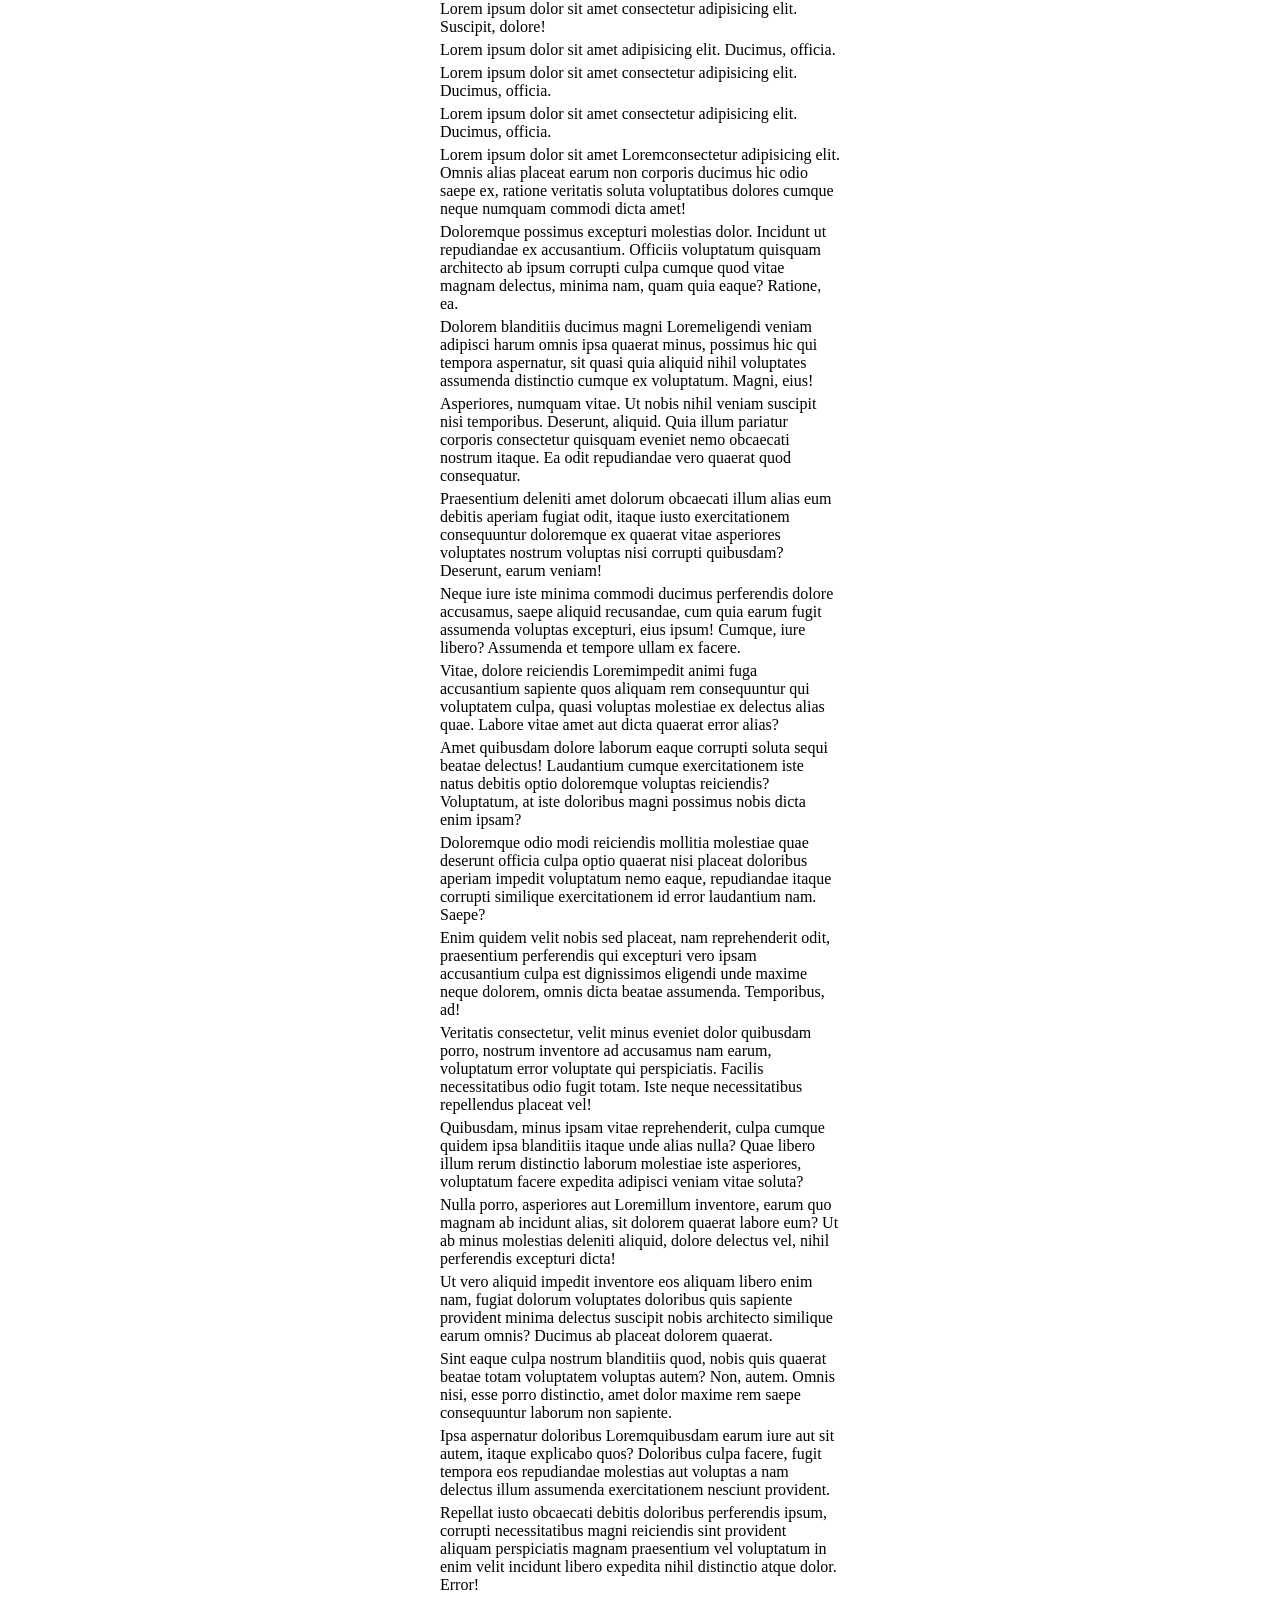
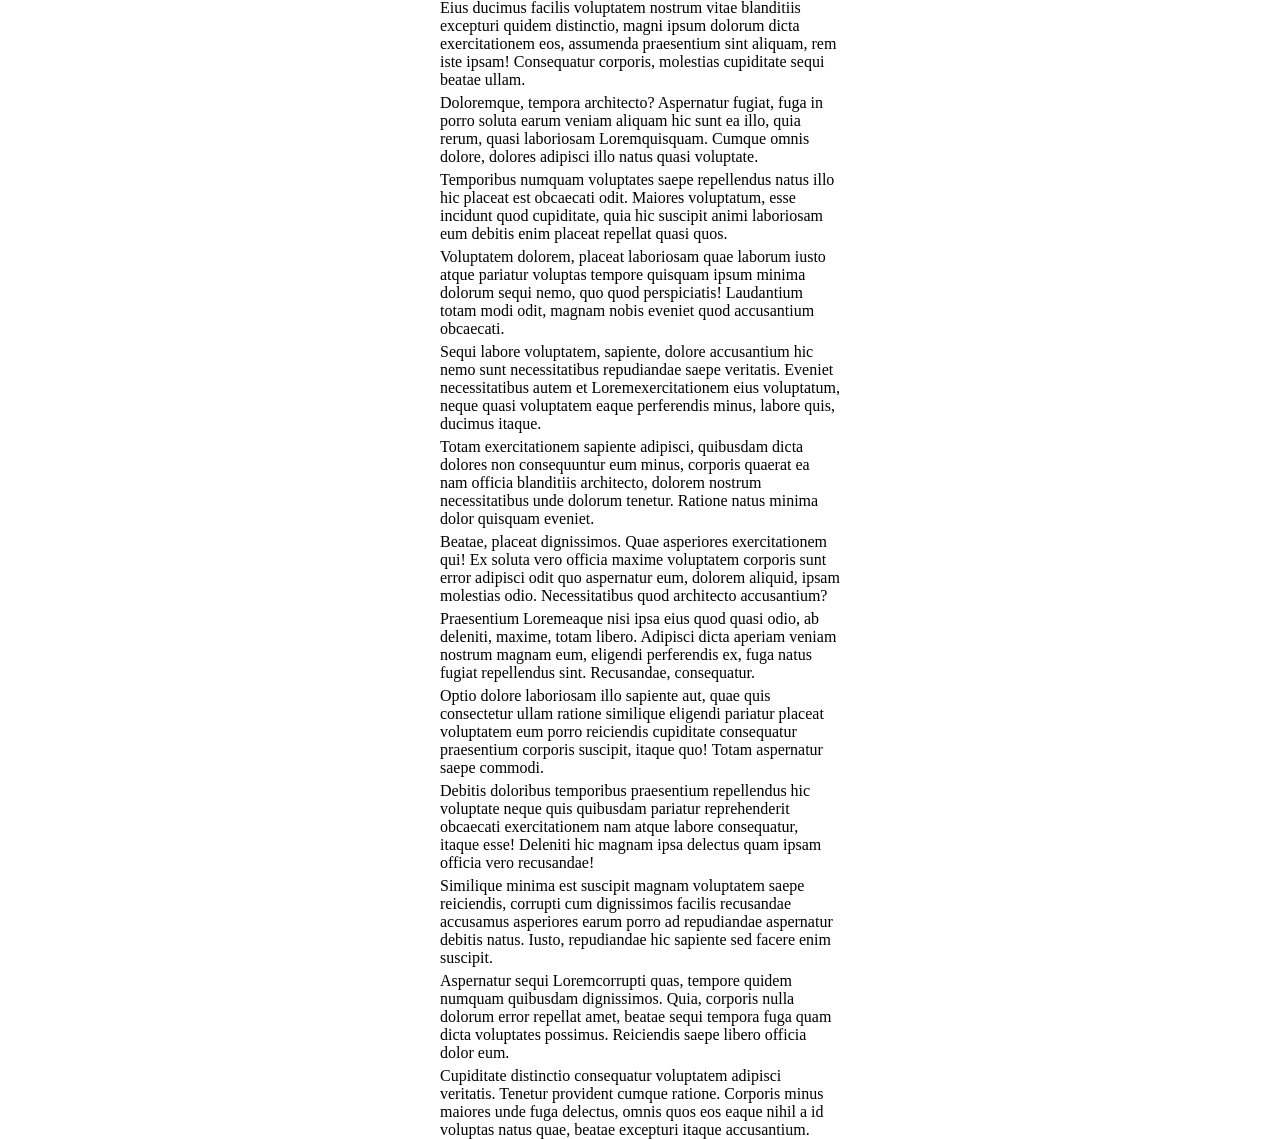
<file: 1.Helper/index.html>
<!DOCTYPE html>
<html lang="en">
<head>
    <meta charset="UTF-8">
    <meta name="viewport" content="width=device-width, initial-scale=1.0">
    <title>CW_Degterov_1-Helper</title>
    <link rel="stylesheet" href="/style.css">
</head>
<body>
    <div class="container">
        <p>Lorem ipsum <span class="tooltip" data-content="Lorem, ipsum dolor.">dolor</span> sit amet consectetur adipisicing elit. Suscipit, dolore!</p>
        <p>Lorem ipsum dolor sit amet <span class="tooltip" data-content="Lorem, ipsum dolor.">adipisicing</span> elit. Ducimus, officia.</p>
        <p>Lorem ipsum dolor sit amet consectetur adipisicing elit. <span class="tooltip" data-content="Lorem, ipsum dolor.">Ducimus</span>, officia.</p>
        <p><span class="tooltip" data-content="Lorem, ipsum dolor.">Lorem</span> ipsum dolor sit amet consectetur adipisicing elit. Ducimus, officia.</p>
        <p>Lorem ipsum dolor sit amet <span class="tooltip" data-content="Lorem, ipsum dolor.">Lorem</span>consectetur adipisicing elit. Omnis alias placeat earum non corporis ducimus hic odio saepe ex, ratione veritatis soluta voluptatibus dolores cumque neque numquam commodi dicta amet!</p>
        <p>Doloremque possimus excepturi molestias dolor. Incidunt ut repudiandae ex accusantium. Officiis voluptatum quisquam architecto ab ipsum corrupti culpa cumque quod vitae magnam delectus, minima nam, quam quia eaque? Ratione, ea.</p>
        <p>Dolorem blanditiis ducimus magni <span class="tooltip" data-content="Lorem, ipsum dolor.">Lorem</span>eligendi veniam adipisci harum omnis ipsa quaerat minus, possimus hic qui tempora aspernatur, sit quasi quia aliquid nihil voluptates assumenda distinctio cumque ex voluptatum. Magni, eius!</p>
        <p>Asperiores, numquam vitae. Ut nobis nihil veniam suscipit nisi temporibus. Deserunt, aliquid. Quia illum pariatur corporis consectetur quisquam eveniet nemo obcaecati nostrum itaque. Ea odit repudiandae vero quaerat quod consequatur.</p>
        <p>Praesentium deleniti amet dolorum obcaecati illum alias eum debitis aperiam fugiat odit, itaque iusto exercitationem consequuntur doloremque ex quaerat vitae asperiores voluptates nostrum voluptas nisi corrupti quibusdam? Deserunt, earum veniam!</p>
        <p>Neque iure iste minima commodi ducimus perferendis dolore accusamus, saepe aliquid recusandae, cum quia earum fugit assumenda voluptas excepturi, eius ipsum! Cumque, iure libero? Assumenda et tempore ullam ex facere.</p>
        <p>Vitae, dolore reiciendis <span class="tooltip" data-content="Lorem, ipsum dolor.">Lorem</span>impedit animi fuga accusantium sapiente quos aliquam rem consequuntur qui voluptatem culpa, quasi voluptas molestiae ex delectus alias quae. Labore vitae amet aut dicta quaerat error alias?</p>
        <p>Amet quibusdam dolore laborum eaque corrupti soluta sequi beatae delectus! Laudantium cumque exercitationem iste natus debitis optio doloremque voluptas reiciendis? Voluptatum, at iste doloribus magni possimus nobis dicta enim ipsam?</p>
        <p>Doloremque odio modi reiciendis mollitia molestiae quae deserunt officia culpa optio quaerat nisi placeat doloribus aperiam impedit voluptatum nemo eaque, repudiandae itaque corrupti similique exercitationem id error laudantium nam. Saepe?</p>
        <p>Enim quidem velit nobis sed placeat, nam reprehenderit odit, praesentium perferendis qui excepturi vero ipsam accusantium culpa est dignissimos eligendi unde maxime neque dolorem, omnis dicta beatae assumenda. Temporibus, ad!</p>
        <p>Veritatis consectetur, velit minus eveniet dolor quibusdam porro, nostrum inventore ad accusamus nam earum, voluptatum error voluptate qui perspiciatis. Facilis necessitatibus odio fugit totam. Iste neque necessitatibus repellendus placeat vel!</p>
        <p>Quibusdam, minus ipsam vitae reprehenderit, culpa cumque quidem ipsa blanditiis itaque unde alias nulla? Quae libero illum rerum distinctio laborum molestiae iste asperiores, voluptatum facere expedita adipisci veniam vitae soluta?</p>
        <p>Nulla porro, asperiores aut <span class="tooltip" data-content="Lorem, ipsum dolor.">Lorem</span>illum inventore, earum quo magnam ab incidunt alias, sit dolorem quaerat labore eum? Ut ab minus molestias deleniti aliquid, dolore delectus vel, nihil perferendis excepturi dicta!</p>
        <p>Ut vero aliquid impedit inventore eos aliquam libero enim nam, fugiat dolorum voluptates doloribus quis sapiente provident minima delectus suscipit nobis architecto similique earum omnis? Ducimus ab placeat dolorem quaerat.</p>
        <p>Sint eaque culpa nostrum blanditiis quod, nobis quis quaerat beatae totam voluptatem voluptas autem? Non, autem. Omnis nisi, esse porro distinctio, amet dolor maxime rem saepe consequuntur laborum non sapiente.</p>
        <p>Ipsa aspernatur doloribus <span class="tooltip" data-content="Lorem, ipsum dolor.">Lorem</span>quibusdam earum iure aut sit autem, itaque explicabo quos? Doloribus culpa facere, fugit tempora eos repudiandae molestias aut voluptas a nam delectus illum assumenda exercitationem nesciunt provident.</p>
        <p>Repellat iusto obcaecati debitis doloribus perferendis ipsum, corrupti necessitatibus magni reiciendis sint provident aliquam perspiciatis magnam praesentium vel voluptatum in enim velit incidunt libero expedita nihil distinctio atque dolor. Error!</p>
        <p>Eius ducimus facilis voluptatem nostrum vitae blanditiis excepturi quidem distinctio, magni ipsum dolorum dicta exercitationem eos, assumenda praesentium sint aliquam, rem iste ipsam! Consequatur corporis, molestias cupiditate sequi beatae ullam.</p>
        <p>Doloremque, tempora architecto? Aspernatur fugiat, fuga in porro soluta earum veniam aliquam hic sunt ea illo, quia rerum, quasi laboriosam <span class="tooltip" data-content="Lorem, ipsum dolor.">Lorem</span>quisquam. Cumque omnis dolore, dolores adipisci illo natus quasi voluptate.</p>
        <p>Temporibus numquam voluptates saepe repellendus natus illo hic placeat est obcaecati odit. Maiores voluptatum, esse incidunt quod cupiditate, quia hic suscipit animi laboriosam eum debitis enim placeat repellat quasi quos.</p>
        <p>Voluptatem dolorem, placeat laboriosam quae laborum iusto atque pariatur voluptas tempore quisquam ipsum minima dolorum sequi nemo, quo quod perspiciatis! Laudantium totam modi odit, magnam nobis eveniet quod accusantium obcaecati.</p>
        <p>Sequi labore voluptatem, sapiente, dolore accusantium hic nemo sunt necessitatibus repudiandae saepe veritatis. Eveniet necessitatibus autem et <span class="tooltip" data-content="Lorem, ipsum dolor.">Lorem</span>exercitationem eius voluptatum, neque quasi voluptatem eaque perferendis minus, labore quis, ducimus itaque.</p>
        <p>Totam exercitationem sapiente adipisci, quibusdam dicta dolores non consequuntur eum minus, corporis quaerat ea nam officia blanditiis architecto, dolorem nostrum necessitatibus unde dolorum tenetur. Ratione natus minima dolor quisquam eveniet.</p>
        <p>Beatae, placeat dignissimos. Quae asperiores exercitationem qui! Ex soluta vero officia maxime voluptatem corporis sunt error adipisci odit quo aspernatur eum, dolorem aliquid, ipsam molestias odio. Necessitatibus quod architecto accusantium?</p>
        <p>Praesentium <span class="tooltip" data-content="Lorem, ipsum dolor.">Lorem</span>eaque nisi ipsa eius quod quasi odio, ab deleniti, maxime, totam libero. Adipisci dicta aperiam veniam nostrum magnam eum, eligendi perferendis ex, fuga natus fugiat repellendus sint. Recusandae, consequatur.</p>
        <p>Optio dolore laboriosam illo sapiente aut, quae quis consectetur ullam ratione similique eligendi pariatur placeat voluptatem eum porro reiciendis cupiditate consequatur praesentium corporis suscipit, itaque quo! Totam aspernatur saepe commodi.</p>
        <p>Debitis doloribus temporibus praesentium repellendus hic voluptate neque quis quibusdam pariatur reprehenderit obcaecati exercitationem nam atque labore consequatur, itaque esse! Deleniti hic magnam ipsa delectus quam ipsam officia vero recusandae!</p>
        <p>Similique minima est suscipit magnam voluptatem saepe reiciendis, corrupti cum dignissimos facilis recusandae accusamus asperiores earum porro ad repudiandae aspernatur debitis natus. Iusto, repudiandae hic sapiente sed facere enim suscipit.</p>
        <p>Aspernatur sequi <span class="tooltip" data-content="Lorem, ipsum dolor.">Lorem</span>corrupti quas, tempore quidem numquam quibusdam dignissimos. Quia, corporis nulla dolorum error repellat amet, beatae sequi tempora fuga quam dicta voluptates possimus. Reiciendis saepe libero officia dolor eum.</p>
        <p>Cupiditate distinctio consequatur voluptatem adipisci veritatis. Tenetur provident cumque ratione. Corporis minus maiores unde fuga delectus, omnis quos eos eaque nihil a id voluptas natus quae, beatae excepturi itaque accusantium.</p>
    </div>
</body>
<script src="/scripts.js"></script>
</html>
</file>
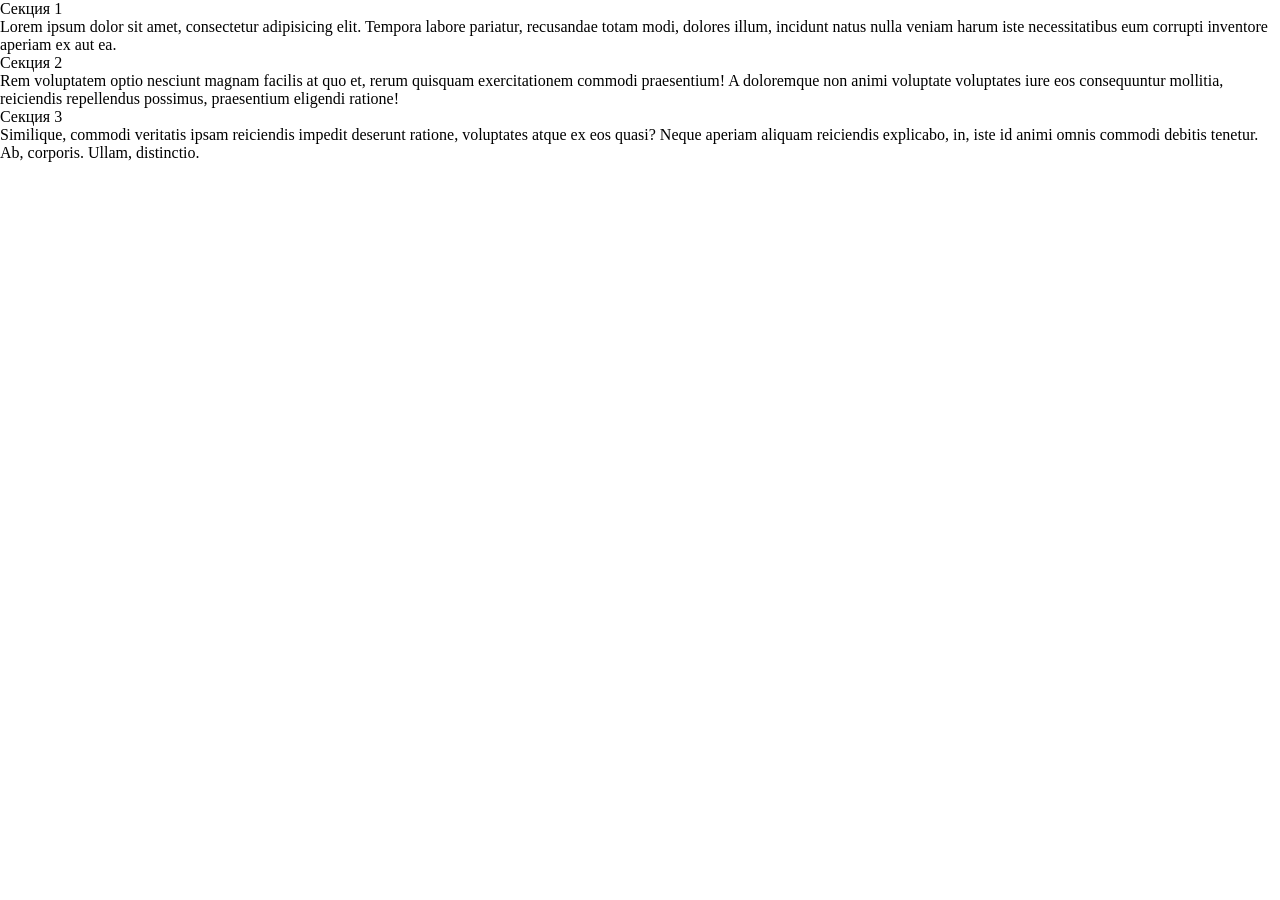
<file: 2.Accordeon/index.html>
<!DOCTYPE html>
<html lang="en">
<head>
    <meta charset="UTF-8">
    <meta name="viewport" content="width=device-width, initial-scale=1.0">
    <title>Degterov_CW-Accordeon</title>
    <link rel="stylesheet" href="/style.css">
</head>
<body>
    <div class="accordeon-container">
        <div class="accordeon_item">
            <div class="accordeon__title active">Секция 1</div>
            <div class="accordeon__content">
                <div>Lorem ipsum dolor sit amet, consectetur adipisicing elit. Tempora labore pariatur, recusandae totam modi, dolores illum, incidunt natus nulla veniam harum iste necessitatibus eum corrupti inventore aperiam ex aut ea.</div>
        </div>
        <div class="accordeon_item">
            <div class="accordeon__title">Секция 2</div>
            <div class="accordeon__content">
                <div>Rem voluptatem optio nesciunt magnam facilis at quo et, rerum quisquam exercitationem commodi praesentium! A doloremque non animi voluptate voluptates iure eos consequuntur mollitia, reiciendis repellendus possimus, praesentium eligendi ratione!</div>
        </div>
        <div class="accordeon_item">
            <div class="accordeon__title">Секция 3</div>
            <div class="accordeon__content">
                <div>Similique, commodi veritatis ipsam reiciendis impedit deserunt ratione, voluptates atque ex eos quasi? Neque aperiam aliquam reiciendis explicabo, in, iste id animi omnis commodi debitis tenetur. Ab, corporis. Ullam, distinctio.</div>
        </div>
    </div>
</body>
<script src="/scripts.js"></script>
</html>
</file>
<file: style.css>
* {
    padding: 0;
    margin: 0;
    box-sizing: border-box;
}

.container {
    max-width: 400px;
    margin: 0 auto;
    display: flex;
    flex-direction: column;
    gap: 5px;
}

.container form {
    display: flex;
    flex-direction: column;
    gap: 5px;
    padding: 5px;

    input {
        box-sizing: border-box;
        font-size: 18px;
        padding: 4px;
    }

    textarea {
        resize: none;
        font-size: 18px;
        box-sizing: border-box;
        padding: 5px;
        height: 80px;
    }

    button {
        box-sizing: border-box;
        font-size: 18px;
        padding: 5px;
    }
}

.contacts {
    display: flex;
    flex-direction: column;
    gap: 5px;
}

.item {
    display: flex;
    gap: 5px;
    align-items: center;
}

.contactsContent {
    flex-grow: 1;
}

.edit {
    border: 1px solid #D5F2D5;
    color: #3BAA35;
    background: #EBF6EB;
    border-radius: 3px;
    padding: 5px;
    cursor: pointer;

    &:hover {
        background: rgba(76, 175, 80, 0.04);
    }
}

.remove {
    border: 1px solid #FBE3E3;
    color: #E66;
    background: #FDF0F0;
    border-radius: 3px;
    padding: 5px;
    cursor: pointer;

    &:hover {
        background: rgba(76, 175, 80, 0.04);
    }
}
</file>
